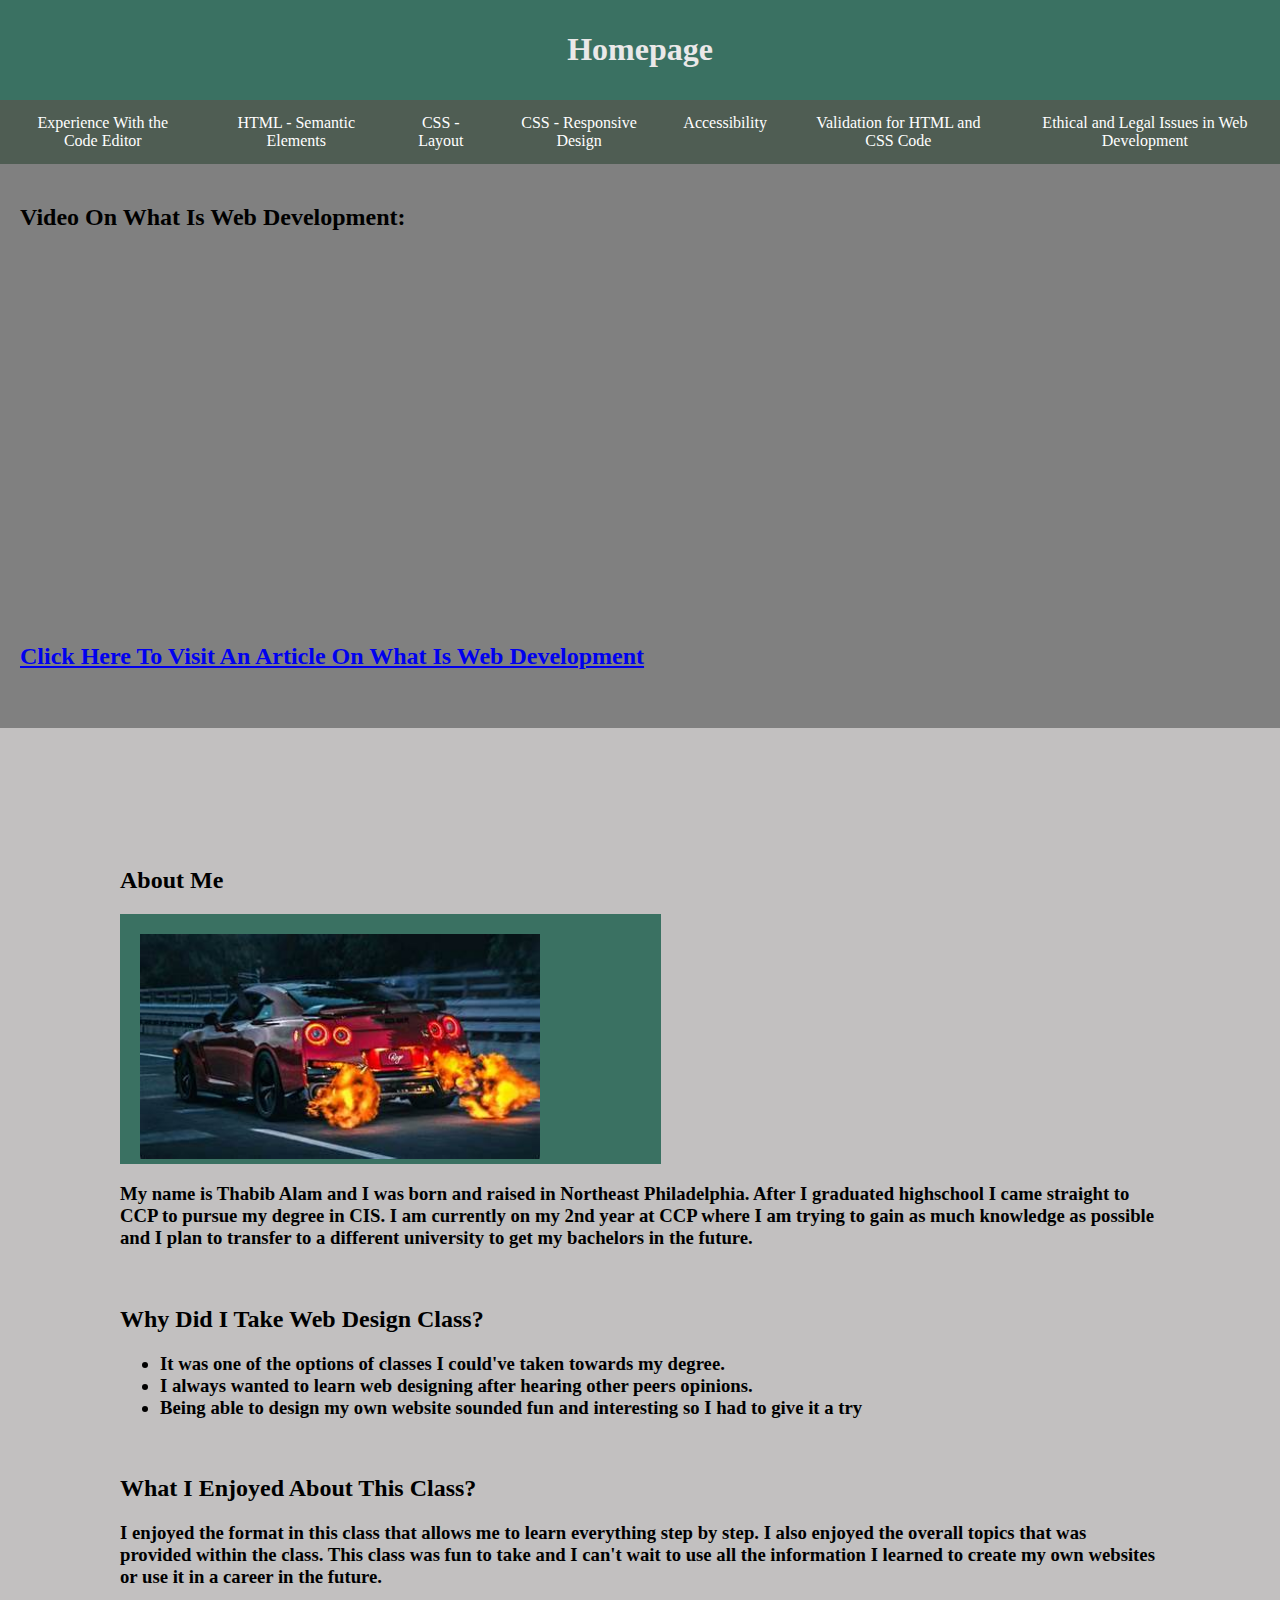
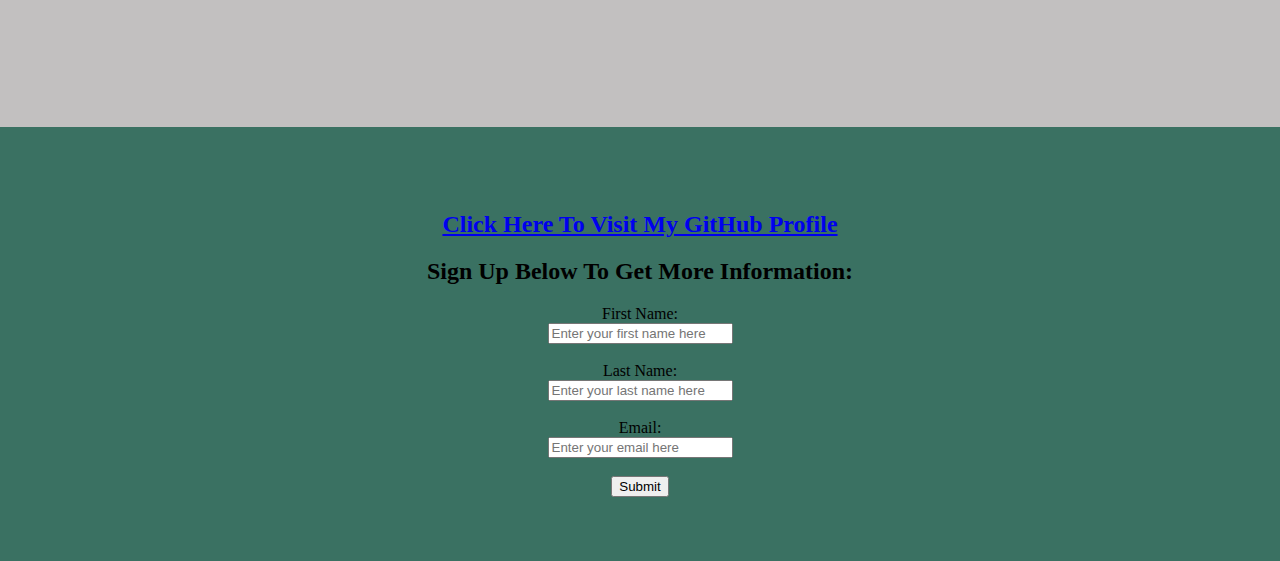
<file: index.html>
<!DOCTYPE html>
<html lang="en">
<head>
    <meta charset="UTF-8">
    <meta name="viewport" content="width=device-width, initial-scale=1.0">
    <title>Homepage</title>
    <link rel="stylesheet" href="styles.css">
</head>
<div class="header">
<header><h1>Homepage</h1></header>
</div>
<body>
<div class="navbar">
  <a href="editor.html">Experience With the Code Editor</a>
  <a href="semantic.html">HTML - Semantic Elements</a>
  <a href="layout.html">CSS - Layout</a>
  <a href="responsive.html">CSS - Responsive Design</a>
  <a href="accessible.html">Accessibility</a>
  <a href="validate.html">Validation for HTML and CSS Code</a>
  <a href="issue.html">Ethical and Legal Issues in Web Development</a>
</div>

<div class="row">

    
    <div class="side">
    <h2>Video On What Is Web Development:</h2>
    <iframe width="350" height="350" src="https://www.youtube.com/embed/5YDVJaItmaY?si=fd7p5wvdFg_VLChq" title="YouTube video player" frameborder="0" allow="accelerometer; autoplay; clipboard-write; encrypted-media; gyroscope; picture-in-picture; web-share" referrerpolicy="strict-origin-when-cross-origin" allowfullscreen></iframe><br>
    <br><a href="https://brainstation.io/career-guides/what-is-web-development"><h2>Click Here To Visit An Article On What Is Web Development</h2><br></a>

</div>
<div class="main">
    <h2>About Me</h2>
    <div class="img" style="height:250px;"><img src="gtr.jpg" alt="Picture of a Nissan GTR shooting flames that I used as my avatar since I love cars and the GTR is one of my favorites." width="400" ></div>
    <h3><p>My name is Thabib Alam and I was born and raised in Northeast Philadelphia. After I graduated highschool I came straight to CCP to pursue my degree in CIS. I am currently on my 2nd year at CCP where I am trying to gain as much knowledge as possible and I plan to transfer to a different university to get my bachelors in the future.</p></h3>
    <br>
    <h2>Why Did I Take Web Design Class?</h2>
    <h3>
    <ul>
        <li>It was one of the options of classes I could've taken towards my degree.</li>
        <li>I always wanted to learn web designing after hearing other peers opinions.</li>
        <li>Being able to design my own website sounded fun and interesting so I had to give it a try</li>
    </ul>
    </h3>
    <br>

     <h2>What I Enjoyed About This Class?</h2>
    <h3><p>I enjoyed the format in this class that allows me to learn everything step by step. I also enjoyed the overall topics that was provided within the class. This class was fun to take and I can't wait to use all the information I learned to create my own websites or use it in a career in the future.</p></h3>
</div>


<div class="footer">
  <a href="https://github.com/thabib6"><h2>Click Here To Visit My GitHub Profile</h2></a>

   <h2>Sign Up Below To Get More Information:</h2>
      <form action="volunteer" method="post">

        <label for="firstName">First Name:</label><br>
        <input type="text" id="firstName" name="firstName" placeholder="Enter your first name here" required><br><br>

        <label for="lastName">Last Name:</label><br>
        <input type="text" id="lastName" name="lastName" placeholder="Enter your last name here" required><br><br>

        <label for="email">Email:</label><br>
        <input type="email" id="email" name="email" placeholder="Enter your email here" required><br><br>

        <button class="hoverbutton" type="submit">Submit</button>
    </form>
</div>
    
</body>
</html>
</file>
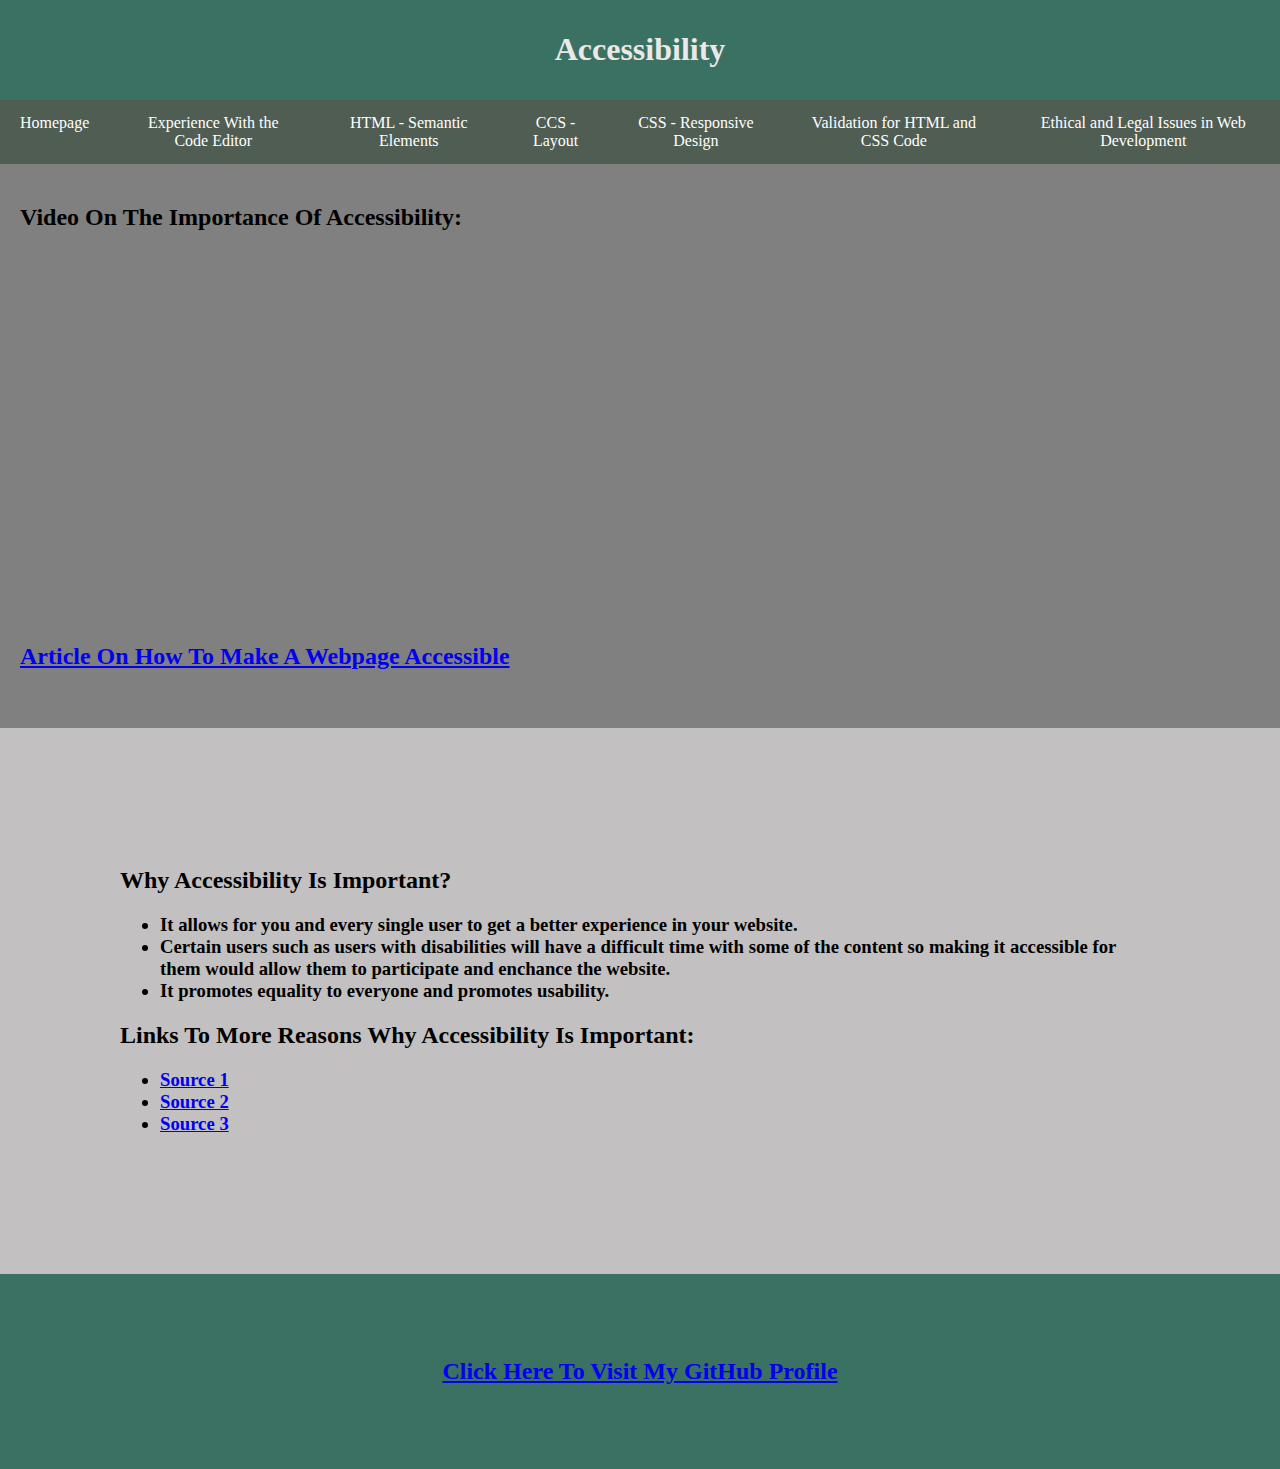
<file: accessible.html>
<!DOCTYPE html>
<html lang="en">
<head>
    <meta charset="UTF-8">
    <meta name="viewport" content="width=device-width, initial-scale=1.0">
    <title>Accessibility</title>
    <link rel="stylesheet" href="styles.css">
</head>
<div class="header">
<header><h1>Accessibility</h1></header>
</div>
<body>
<div class="navbar">
  <a href="index.html">Homepage</a>
  <a href="editor.html">Experience With the Code Editor</a>
  <a href="semantic.html">HTML - Semantic Elements</a>
  <a href="layout.html">CCS - Layout</a>
  <a href="responsive.html">CSS - Responsive Design</a>
  <a href="validate.html">Validation for HTML and CSS Code</a>
  <a href="issue.html">Ethical and Legal Issues in Web Development</a>
</div>

<div class="row">

    
    <div class="side">
    <h2>Video On The Importance Of Accessibility:</h2>
    <iframe width="350" height="350" src="https://www.youtube.com/embed/2oiBKSjOOFE?si=z8-trpfn-0PqbUae" title="YouTube video player" frameborder="0" allow="accelerometer; autoplay; clipboard-write; encrypted-media; gyroscope; picture-in-picture; web-share" referrerpolicy="strict-origin-when-cross-origin" allowfullscreen></iframe><br>
    <br><a href="https://www.w3schools.com/html/html_accessibility.asp"><h2>Article On How To Make A Webpage Accessible</h2><br></a>

</div>


<div class="main">
    <h2>Why Accessibility Is Important?</h2>
    <ul><h3>
        <li>It allows for you and every single user to get a better experience in your website.</li>
        <li>Certain users such as users with disabilities will have a difficult time with some of the content so making it accessible for them would allow them to participate and enchance the website.</li>
        <li>It promotes equality to everyone and promotes usability.</li>
    </ul></h3>
    <h2>Links To More Reasons Why Accessibility Is Important:</h2>
    <ul><h3>
        <li><a href="https://www.practicebuilders.com/blog/importance-of-website-accessibility/">Source 1<br></a></li>
        <li><a href="https://www.youtube.com/watch?v=z8AjRrcPAnk">Source 2<br></a></li>
        <li><a href="https://www.vaangroup.com/articles/the-importance-of-web-accessibility">Source 3<br></a></li>
    </ul></h3>
</div>
    <br>


<div class="footer">
  <a href="https://github.com/thabib6"><h2>Click Here To Visit My GitHub Profile</h2></a>
</div>
    
</body>
</html>
</file>
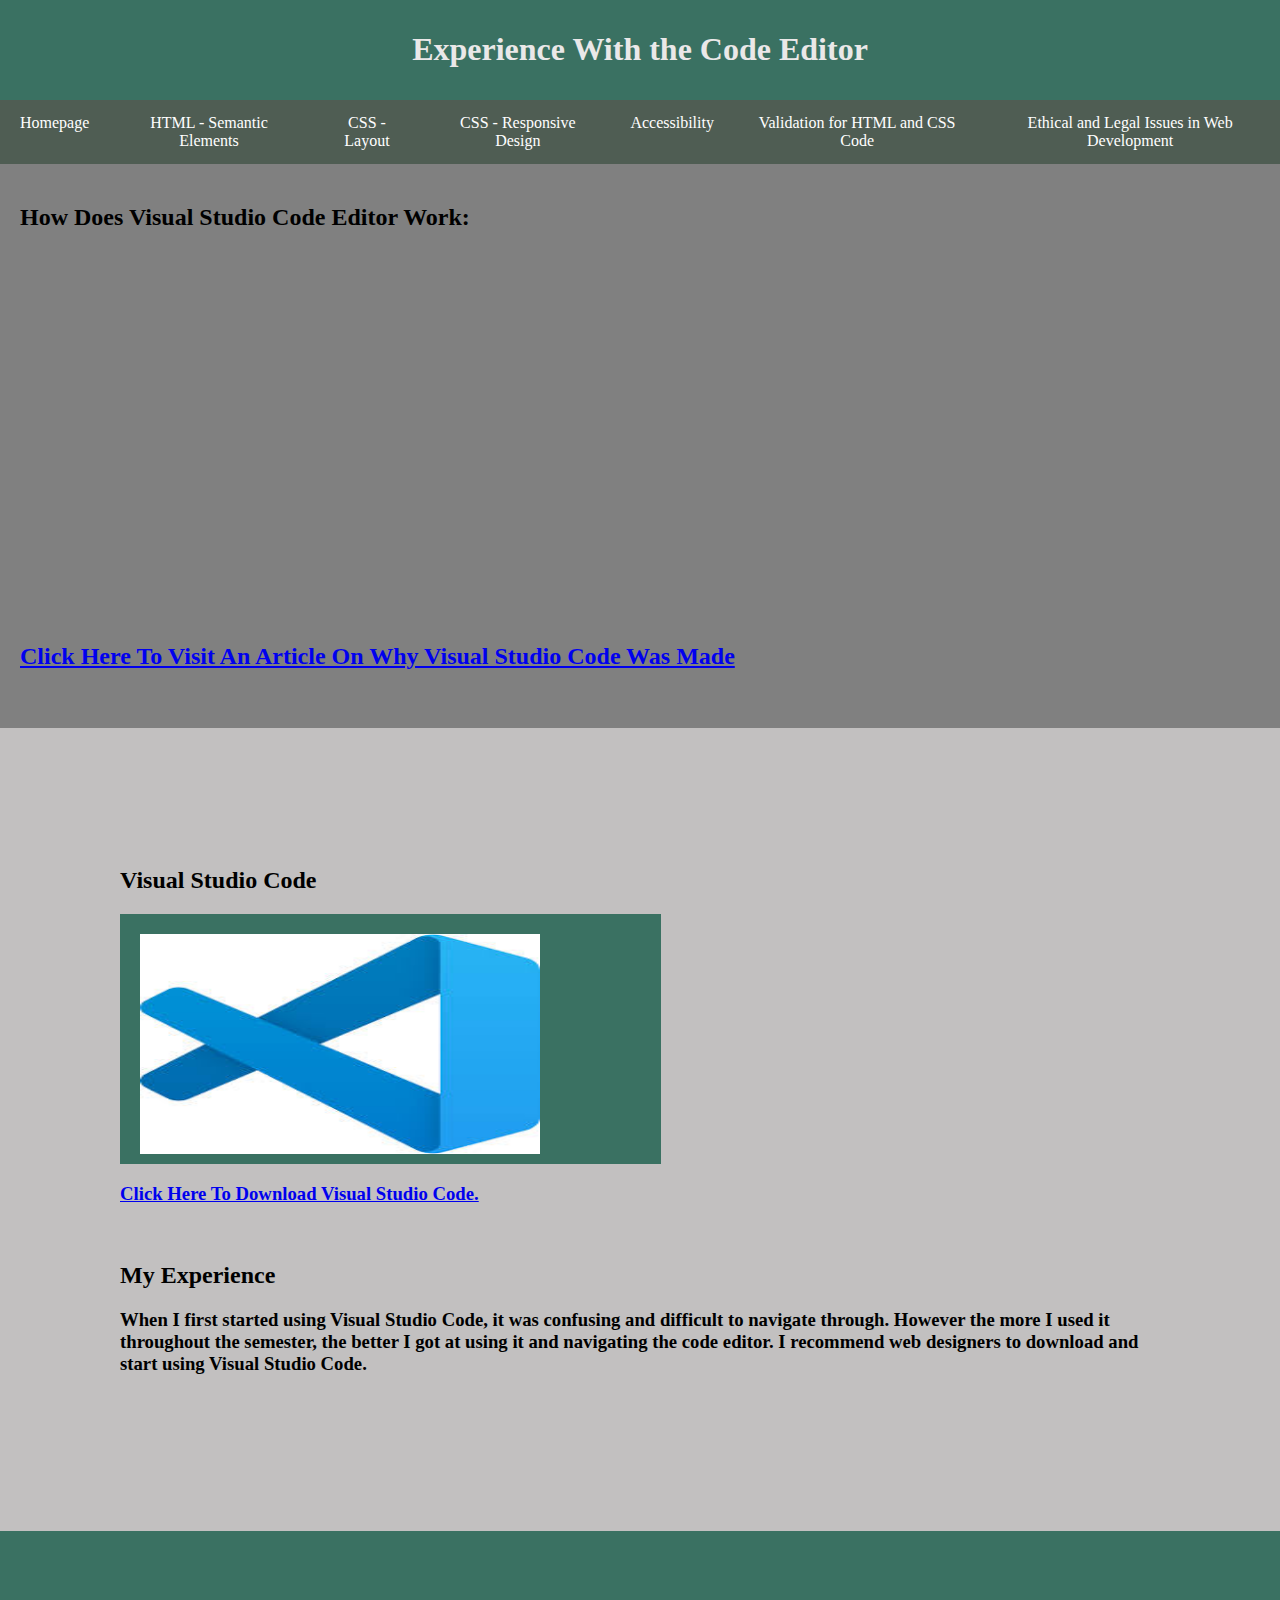
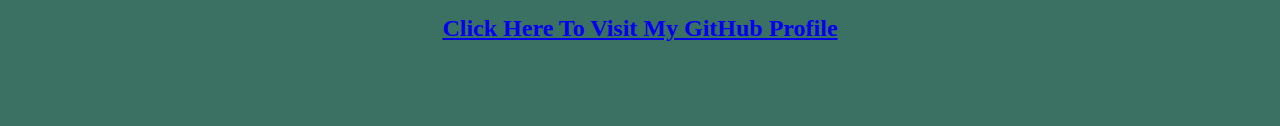
<file: editor.html>
<!DOCTYPE html>
<html lang="en">
<head>
    <meta charset="UTF-8">
    <meta name="viewport" content="width=device-width, initial-scale=1.0">
    <title>Editor</title>
    <link rel="stylesheet" href="styles.css">
</head>
<div class="header">
<header><h1>Experience With the Code Editor</h1></header>
</div>
<body>
<div class="navbar">
  <a href="index.html">Homepage</a>
  <a href="semantic.html">HTML - Semantic Elements</a>
  <a href="layout.html">CSS - Layout</a>
  <a href="responsive.html">CSS - Responsive Design</a>
  <a href="accessible.html">Accessibility</a>
  <a href="validate.html">Validation for HTML and CSS Code</a>
  <a href="issue.html">Ethical and Legal Issues in Web Development</a>
</div>

<div class="row">

    
    <div class="side">
    <h2>How Does Visual Studio Code Editor Work:</h2>
    <iframe width="350" height="350" src="https://www.youtube.com/embed/B-s71n0dHUk?si=xdvLqsC9bItki3Mz" title="YouTube video player" frameborder="0" allow="accelerometer; autoplay; clipboard-write; encrypted-media; gyroscope; picture-in-picture; web-share" referrerpolicy="strict-origin-when-cross-origin" allowfullscreen></iframe><br>
    <br><a href="https://code.visualstudio.com/docs/editor/whyvscode"><h2>Click Here To Visit An Article On Why Visual Studio Code Was Made</h2><br></a>

</div>
<div class="main">
    <h2>Visual Studio Code</h2>
    <div class="img" style="height:250px;"><img src="vsc.jpg" alt="Picture of the visual studio code logo with a link to the website below." width="400" height="220"></div>
    <a href="https://code.visualstudio.com/"><h3><p>Click Here To Download Visual Studio Code.</p></h3></a>
    <br>
    <h2>My Experience</h2>
    <h3><p>When I first started using Visual Studio Code, it was confusing and difficult to navigate through. However the more I used it throughout the semester, the better I got at using it and navigating the code editor. I recommend web designers to download and start using Visual Studio Code.</p></h3>
    <br>
</div>

<div class="footer">
  <a href="https://github.com/thabib6"><h2>Click Here To Visit My GitHub Profile</h2></a>
</div>
    
</body>
</html>
</file>
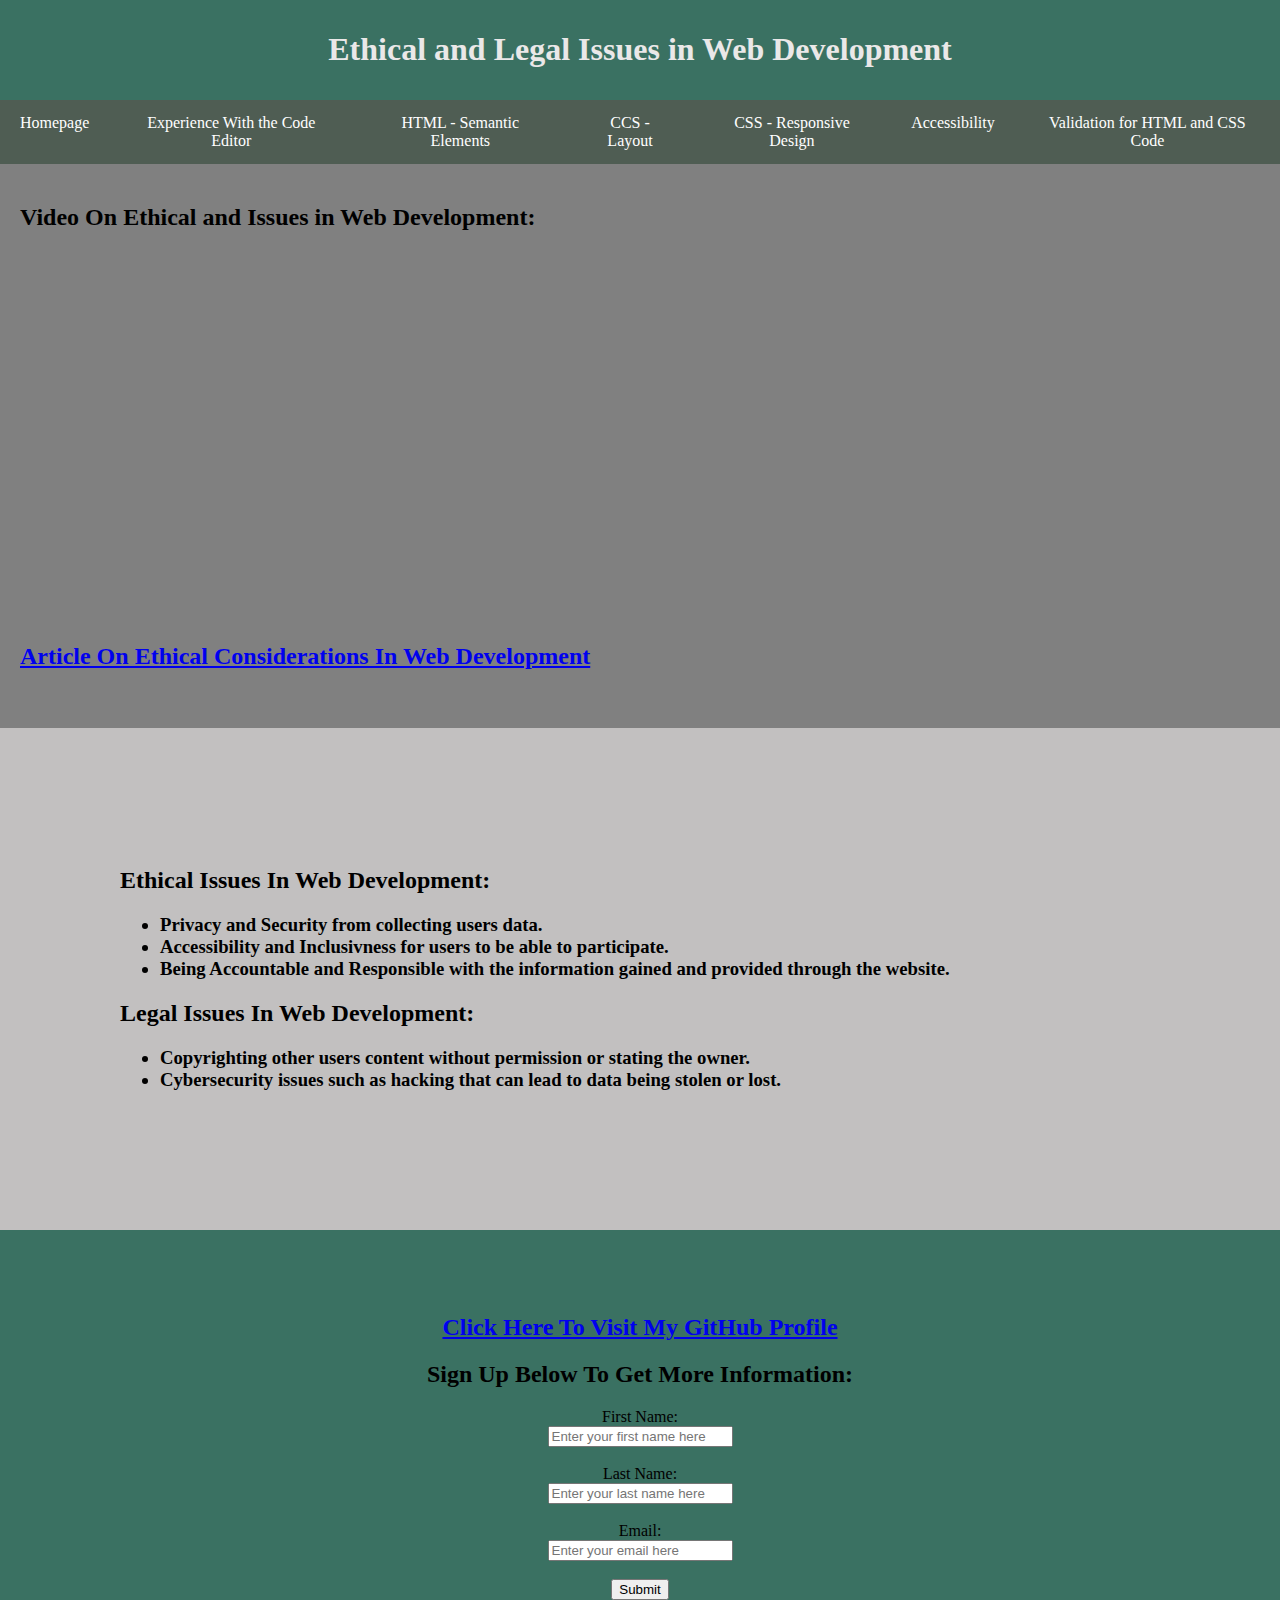
<file: issue.html>
<!DOCTYPE html>
<html lang="en">
<head>
    <meta charset="UTF-8">
    <meta name="viewport" content="width=device-width, initial-scale=1.0">
    <title>Ethical and Legal Issues in Web Development</title>
    <link rel="stylesheet" href="styles.css">
</head>
<div class="header">
<header><h1>Ethical and Legal Issues in Web Development</h1></header>
</div>
<body>
<div class="navbar">
  <a href="index.html">Homepage</a>
  <a href="editor.html">Experience With the Code Editor</a>
  <a href="semantic.html">HTML - Semantic Elements</a>
  <a href="layout.html">CCS - Layout</a>
  <a href="responsive.html">CSS - Responsive Design</a>
  <a href="accessible.html">Accessibility</a>
  <a href="validate.html">Validation for HTML and CSS Code</a>
</div>

<div class="row">

    
    <div class="side">
    <h2>Video On Ethical and Issues in Web Development:</h2>
    <iframe width="350" height="350" src="https://www.youtube.com/embed/bYDbj3WNvno?si=LpBAtctSrGJaC_M3" title="YouTube video player" frameborder="0" allow="accelerometer; autoplay; clipboard-write; encrypted-media; gyroscope; picture-in-picture; web-share" referrerpolicy="strict-origin-when-cross-origin" allowfullscreen></iframe><br>
    <br><a href="https://www.sae.edu/gbr/insights/ethical-considerations-in-web-design-and-development/"><h2>Article On Ethical Considerations In Web Development</h2><br></a>

</div>


<div class="main">
    <h2>Ethical Issues In Web Development:</h2>
    <ul><h3>
        <li>Privacy and Security from collecting users data.</li>
        <li>Accessibility and Inclusivness for users to be able to participate.</li>
        <li>Being Accountable and Responsible with the information gained and provided through the website.</li>
    </ul></h3>
    <h2>Legal Issues In Web Development:</h2>
    <ul><h3>
        <li>Copyrighting other users content without permission or stating the owner.</li>
        <li>Cybersecurity issues such as hacking that can lead to data being stolen or lost.</li>
    </ul></h3>
</div>
    <br>


<div class="footer">
  <a href="https://github.com/thabib6"><h2>Click Here To Visit My GitHub Profile</h2></a>

  <h2>Sign Up Below To Get More Information:</h2>
      <form action="volunteer" method="post">

        <label for="firstName">First Name:</label><br>
        <input type="text" id="firstName" name="firstName" placeholder="Enter your first name here" required><br><br>

        <label for="lastName">Last Name:</label><br>
        <input type="text" id="lastName" name="lastName" placeholder="Enter your last name here" required><br><br>

        <label for="email">Email:</label><br>
        <input type="email" id="email" name="email" placeholder="Enter your email here" required><br><br>

        <button class="hoverbutton" type="submit">Submit</button>
    </form>
</div>
    
</body>
</html>
</file>
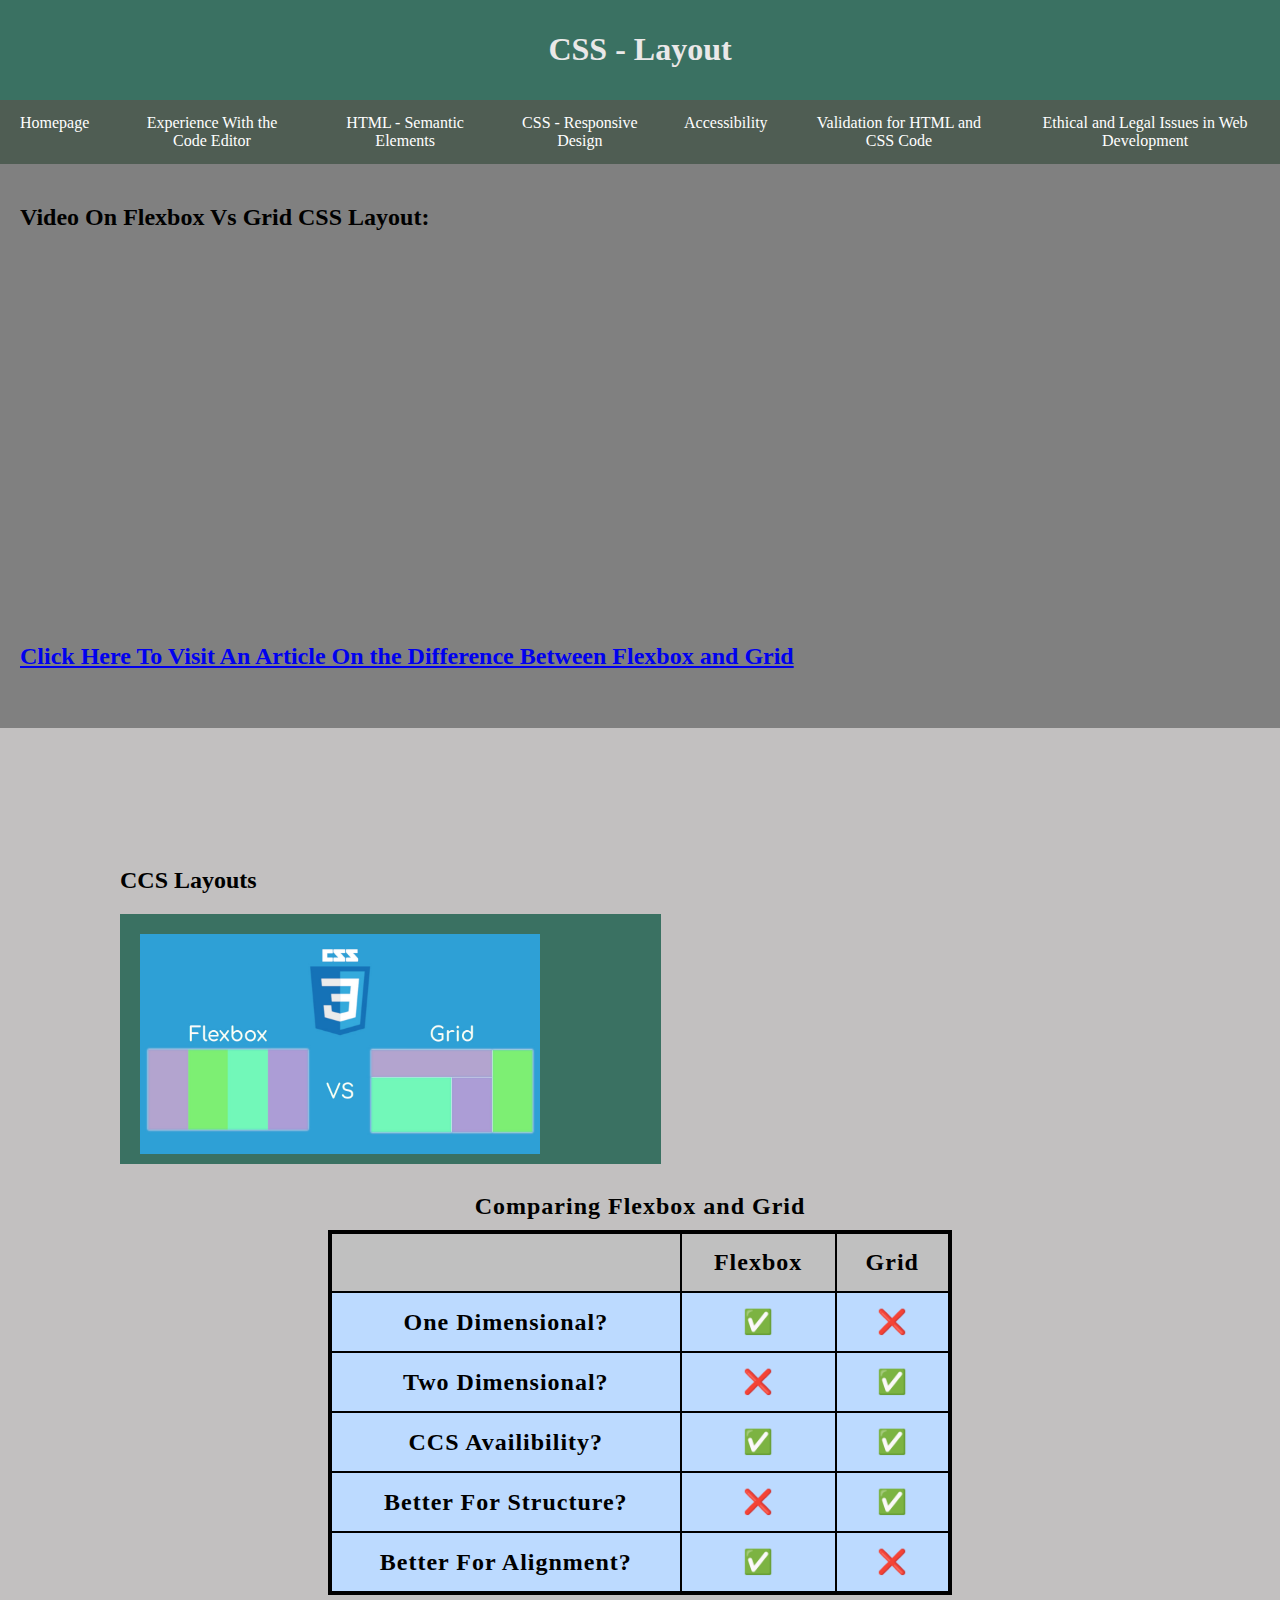
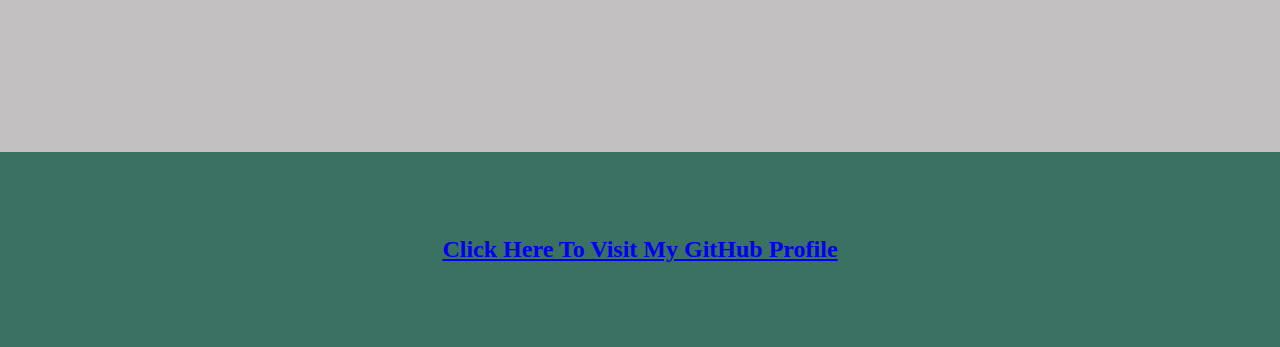
<file: layout.html>
<!DOCTYPE html>
<html lang="en">
<head>
    <meta charset="UTF-8">
    <meta name="viewport" content="width=device-width, initial-scale=1.0">
    <title>CSS - Layout</title>
    <link rel="stylesheet" href="styles.css">
</head>
<div class="header">
<header><h1>CSS - Layout</h1></header>
</div>
<body>
<div class="navbar">
  <a href="index.html">Homepage</a>
  <a href="editor.html">Experience With the Code Editor</a>
  <a href="semantic.html">HTML - Semantic Elements</a>
  <a href="responsive.html">CSS - Responsive Design</a>
  <a href="accessible.html">Accessibility</a>
  <a href="validate.html">Validation for HTML and CSS Code</a>
  <a href="issue.html">Ethical and Legal Issues in Web Development</a>
</div>

<div class="row">

    
    <div class="side">
    <h2>Video On Flexbox Vs Grid CSS Layout:</h2>
    <iframe width="350" height="350" src="https://www.youtube.com/embed/aEj6k-gi9-s?si=bhgniPyMQ_jhoX6n" title="YouTube video player" frameborder="0" allow="accelerometer; autoplay; clipboard-write; encrypted-media; gyroscope; picture-in-picture; web-share" referrerpolicy="strict-origin-when-cross-origin" allowfullscreen></iframe><br>
    <br><a href="https://developer.mozilla.org/en-US/docs/Web/CSS/Guides/Grid_layout/Relationship_with_other_layout_methods"><h2>Click Here To Visit An Article On the Difference Between Flexbox and Grid</h2><br></a>

</div>
<div class="main">
    <h2>CCS Layouts</h2>
    <div class="img" style="height:250px;"><img src="flexbox-vs-grid.jpg" alt="Examples of the layout between Flexbox and Grid." width="400" height="220">
</div>
    <h3>
<table>
  <caption>
    Comparing Flexbox and Grid
  </caption>
<thead>
    <tr>
      <th>&nbsp;</th> 
      <th>Flexbox</th>
      <th>Grid</th>
    </tr>
  </thead>
  <tbody>
    <tr>
      <td>One Dimensional?</td> 
      <td>✅</td>
      <td>❌</td>
    </tr>
    <tr>
      <td>Two Dimensional?</td>
      <td>❌</td>
      <td>✅</td>
    </tr>
    <tr>
      <td>CCS Availibility?</td>
      <td>✅</td>
      <td>✅</td>
    </tr>
    <tr>
      <td>Better For Structure?</td>
      <td>❌</td>
      <td>✅</td>
    </tr>
    <tr>
      <td>Better For Alignment?</td>
      <td>✅</td>
      <td>❌</td>
    </tr>
  </tbody>
</table></h3>
    <br>
</div>

<div class="footer">
  <a href="https://github.com/thabib6"><h2>Click Here To Visit My GitHub Profile</h2></a>
</div>
    
</body>
</html>
</file>
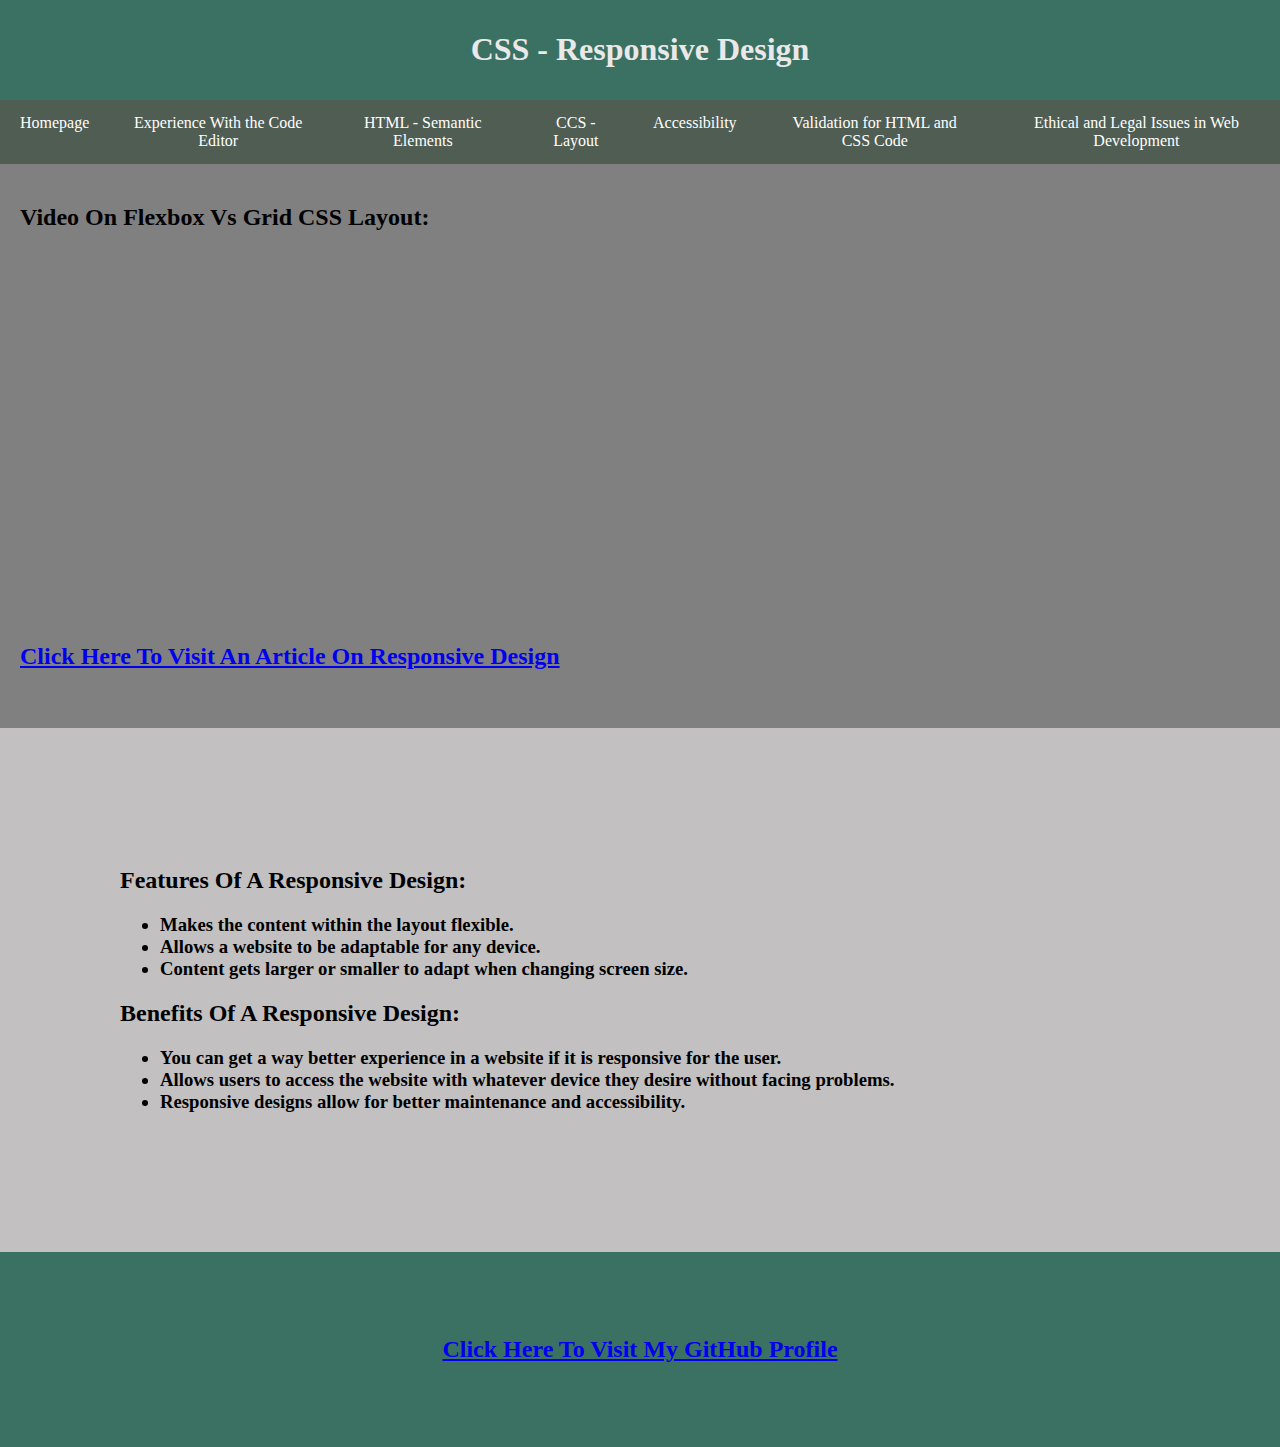
<file: responsive.html>
<!DOCTYPE html>
<html lang="en">
<head>
    <meta charset="UTF-8">
    <meta name="viewport" content="width=device-width, initial-scale=1.0">
    <title>CSS - Responsive Design</title>
    <link rel="stylesheet" href="styles.css">
</head>
<div class="header">
<header><h1>CSS - Responsive Design</h1></header>
</div>
<body>
<div class="navbar">
  <a href="index.html">Homepage</a>
  <a href="editor.html">Experience With the Code Editor</a>
  <a href="semantic.html">HTML - Semantic Elements</a>
  <a href="layout.html">CCS - Layout</a>
  <a href="accessible.html">Accessibility</a>
  <a href="validate.html">Validation for HTML and CSS Code</a>
  <a href="issue.html">Ethical and Legal Issues in Web Development</a>
</div>

<div class="row">

    
    <div class="side">
    <h2>Video On Flexbox Vs Grid CSS Layout:</h2>
    <iframe width="350" height="350" src="https://www.youtube.com/embed/2IV08sP9m3U?si=myUsC5cGuFMoAbhK" title="YouTube video player" frameborder="0" allow="accelerometer; autoplay; clipboard-write; encrypted-media; gyroscope; picture-in-picture; web-share" referrerpolicy="strict-origin-when-cross-origin" allowfullscreen></iframe><br>
    <br><a href="https://www.w3schools.com/css/css_rwd_intro.asp"><h2>Click Here To Visit An Article On Responsive Design</h2><br></a>

</div>


<div class="main">
    <h2>Features Of A Responsive Design:</h2>
    <h3><ul>
        <li>Makes the content within the layout flexible.</li>
        <li>Allows a website to be adaptable for any device.</li>
        <li>Content gets larger or smaller to adapt when changing screen size.</li>
    </ul>
    </h3>
    <h2>Benefits Of A Responsive Design:</h2>
    <ul><h3>
        <li>You can get a way better experience in a website if it is responsive for the user.</li>
        <li>Allows users to access the website with whatever device they desire without facing problems.</li>
        <li>Responsive designs allow for better maintenance and accessibility.</li>
    </ul></h3>
</div>
    <br>


<div class="footer">
  <a href="https://github.com/thabib6"><h2>Click Here To Visit My GitHub Profile</h2></a>
</div>
    
</body>
</html>
</file>
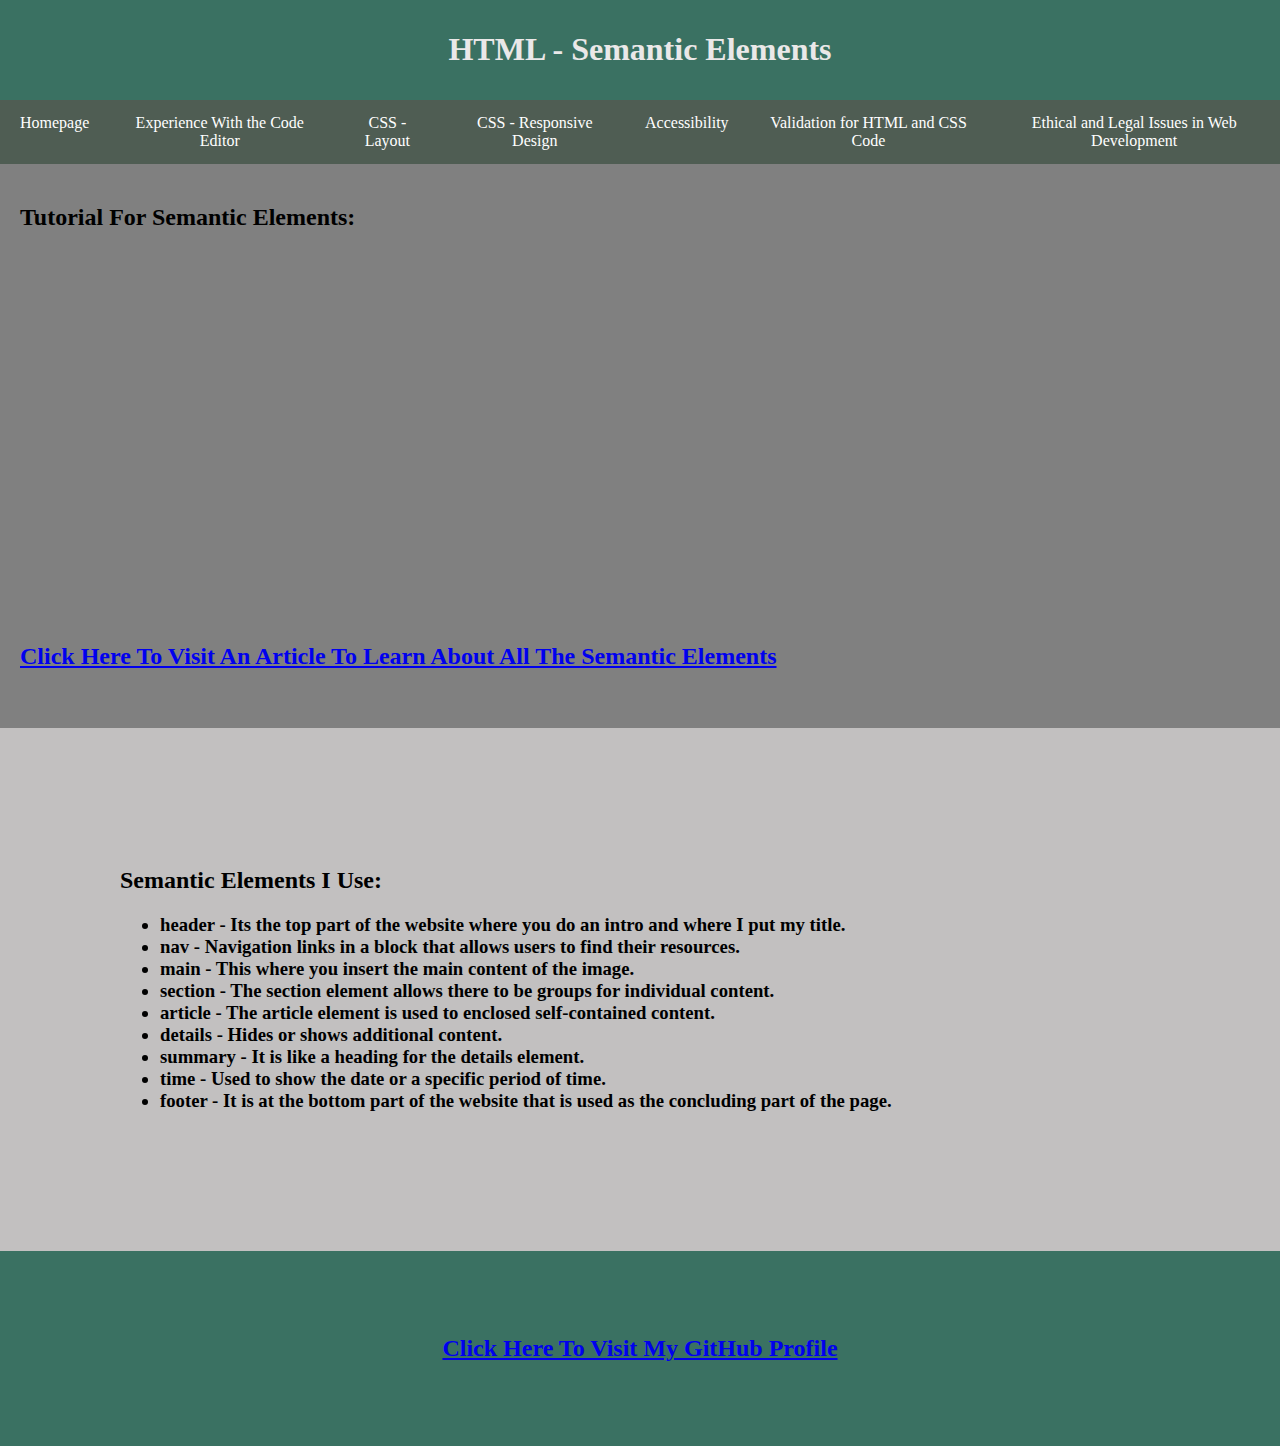
<file: semantic.html>
<!DOCTYPE html>
<html lang="en">
<head>
    <meta charset="UTF-8">
    <meta name="viewport" content="width=device-width, initial-scale=1.0">
    <title>HTML - Semantic Elements</title>
    <link rel="stylesheet" href="styles.css">
</head>
<div class="header">
<header><h1>HTML - Semantic Elements</h1></header>
</div>
<body>
<div class="navbar">
  <a href="index.html">Homepage</a>
  <a href="editor.html">Experience With the Code Editor</a>
  <a href="layout.html">CSS - Layout</a>
  <a href="responsive.html">CSS - Responsive Design</a>
  <a href="accessible.html">Accessibility</a>
  <a href="validate.html">Validation for HTML and CSS Code</a>
  <a href="issue.html">Ethical and Legal Issues in Web Development</a>
</div>

<div class="row">

    
    <div class="side">
    <h2>Tutorial For Semantic Elements:</h2>
    <iframe width="350" height="350" src="https://www.youtube.com/embed/kX3TfdUqpuU?si=7Sp7zB_9zVx5jaoh" title="YouTube video player" frameborder="0" allow="accelerometer; autoplay; clipboard-write; encrypted-media; gyroscope; picture-in-picture; web-share" referrerpolicy="strict-origin-when-cross-origin" allowfullscreen></iframe><br>
    <br><a href="https://www.w3schools.com/html/html5_semantic_elements.asp"><h2>Click Here To Visit An Article To Learn About All The Semantic Elements</h2><br></a>

</div>
<div class="main">
    <h2>Semantic Elements I Use:</h2>
    <h3><ul>
        <li>header - Its the top part of the website where you do an intro and where I put my title.</li>
        <li>nav - Navigation links in a block that allows users to find their resources.</li>
        <li>main - This where you insert the main content of the image.</li>
        <li>section - The section element allows there to be groups for individual content.</li>
        <li>article - The article element is used to enclosed self-contained content.</li>
        <li>details - Hides or shows additional content.</li>
        <li>summary - It is like a heading for the details element.</li>
        <li>time - Used to show the date or a specific period of time.</li>
        <li>footer - It is at the bottom part of the website that is used as the concluding part of the page.</li>
    </ul></h3>
</div>
    <br>


<div class="footer">
  <a href="https://github.com/thabib6"><h2>Click Here To Visit My GitHub Profile</h2></a>
</div>
    
</body>
</html>
</file>
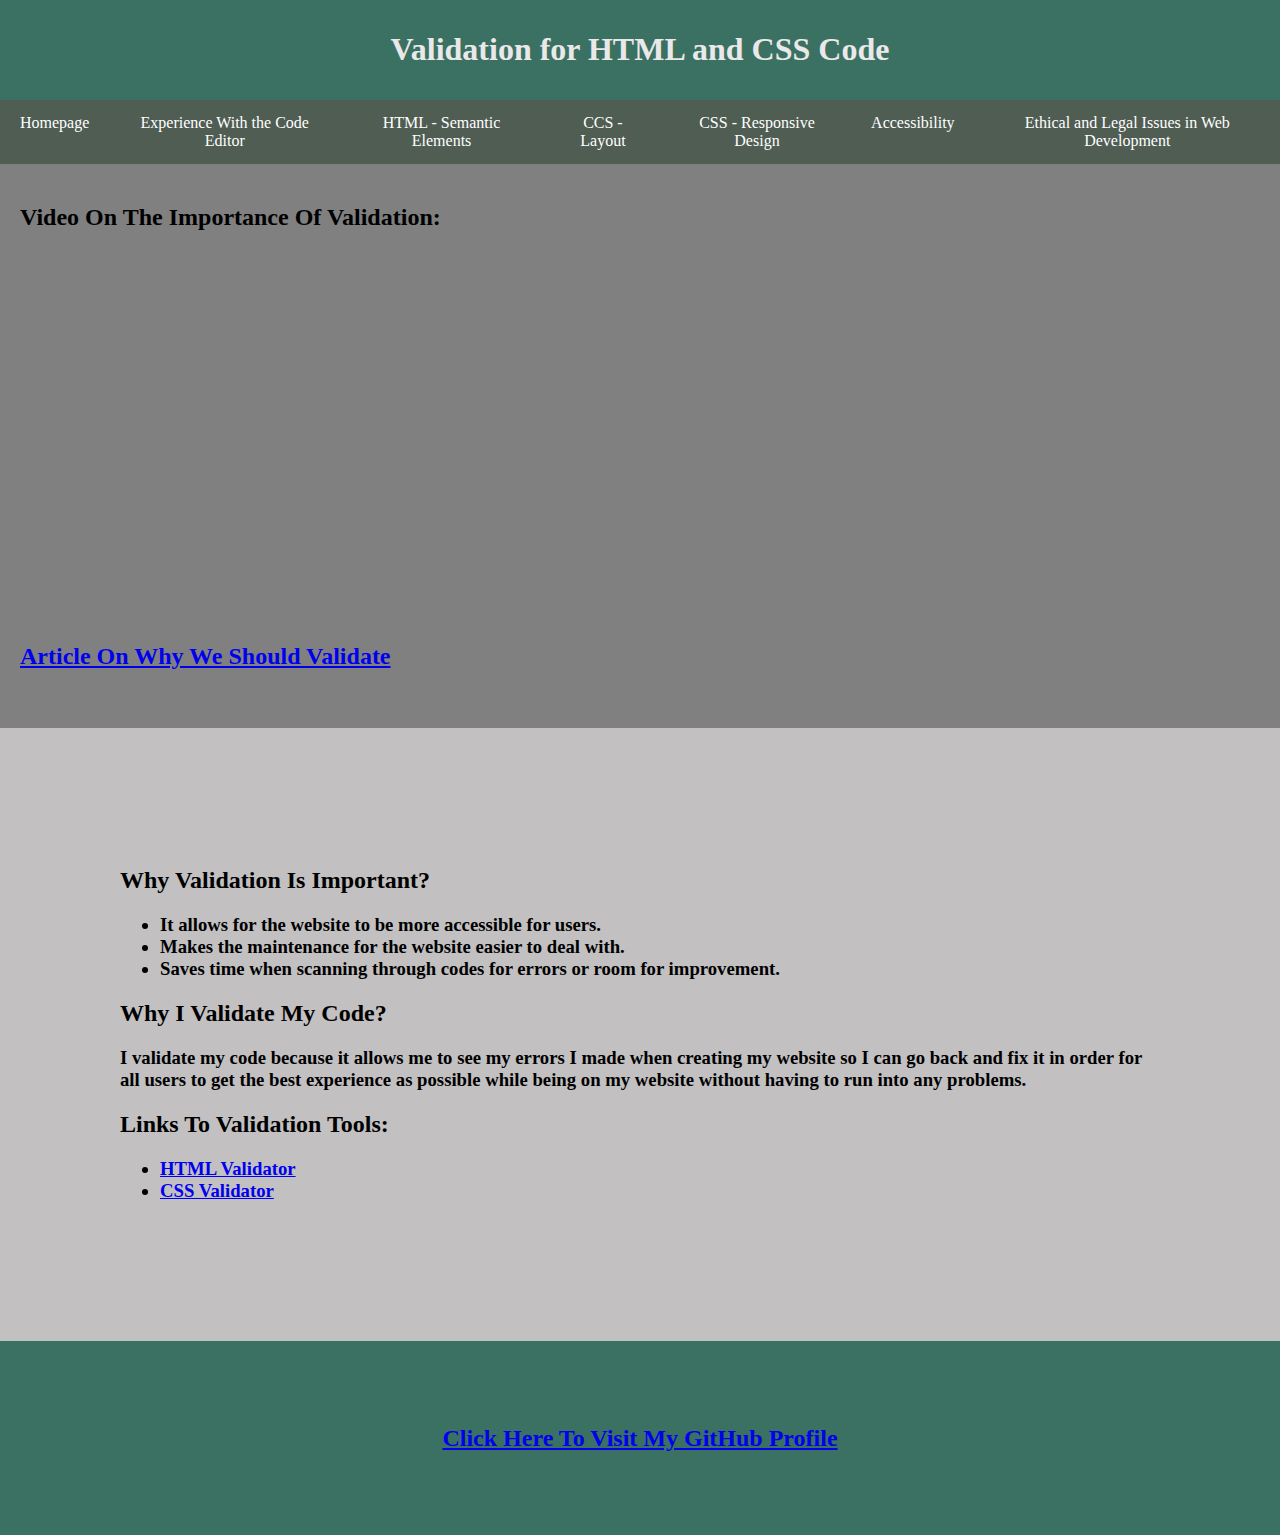
<file: validate.html>
<!DOCTYPE html>
<html lang="en">
<head>
    <meta charset="UTF-8">
    <meta name="viewport" content="width=device-width, initial-scale=1.0">
    <title>Validation for HTML and CSS Code</title>
    <link rel="stylesheet" href="styles.css">
</head>
<div class="header">
<header><h1>Validation for HTML and CSS Code</h1></header>
</div>
<body>
<div class="navbar">
  <a href="index.html">Homepage</a>
  <a href="editor.html">Experience With the Code Editor</a>
  <a href="semantic.html">HTML - Semantic Elements</a>
  <a href="layout.html">CCS - Layout</a>
  <a href="responsive.html">CSS - Responsive Design</a>
  <a href="accessible.html">Accessibility</a>
  <a href="issue.html">Ethical and Legal Issues in Web Development</a>
</div>

<div class="row">

    
    <div class="side">
    <h2>Video On The Importance Of Validation:</h2>
    <iframe width="350" height="350" src="https://www.youtube.com/embed/aEC461nYz_k?si=ijhaQYDBkAThBnwq" title="YouTube video player" frameborder="0" allow="accelerometer; autoplay; clipboard-write; encrypted-media; gyroscope; picture-in-picture; web-share" referrerpolicy="strict-origin-when-cross-origin" allowfullscreen></iframe><br>
    <br><a href="https://validator.w3.org/docs/why.html"><h2>Article On Why We Should Validate</h2><br></a>

</div>


<div class="main">
    <h2>Why Validation Is Important?</h2>
    <ul><h3>
        <li>It allows for the website to be more accessible for users.</li>
        <li>Makes the maintenance for the website easier to deal with.</li>
        <li>Saves time when scanning through codes for errors or room for improvement.</li>
    </ul></h3>
    <h2>Why I Validate My Code?</h2>
    <h3><p>I validate my code because it allows me to see my errors I made when creating my website so I can go back and fix it in order for all users to get the best experience as possible while being on my website without having to run into any problems.</p></h3>
    <h2>Links To Validation Tools:</h2>
    <ul><h3>
        <li><a href="https://validator.w3.org/">HTML Validator<br></a></li>
        <li><a href="https://jigsaw.w3.org/css-validator/">CSS Validator<br></a></li>
    </ul></h3>
</div>
    <br>


<div class="footer">
  <a href="https://github.com/thabib6"><h2>Click Here To Visit My GitHub Profile</h2></a>
</div>
    
</body>
</html>
</file>
<file: styles.css>
h1{color: #eae8e8;}
   

   *{
    box-sizing: border-box;
}

body{
  font-family: 'Times New Roman', Times, serif;
  margin: 0;
}


.header{
  padding: 10px;
  text-align: center;
  background: #3a7162;
  color: white;
}


.navbar{
  display: flex;
  background-color: #243629cd;
}


.navbar a{
  color: white;
  padding: 14px 20px;
  text-decoration: #0000ff;
  text-align: center;
}


.navbar a:hover{
  background-color: #1a744c;
  color: black;
}

.row{  
  display: flex;
  flex-wrap: wrap;
}


.side{
  flex: 25%;
  background-color: 
grey;
  padding: 20px;
}


.main{
  flex: 70%;
  background-color: rgb(194, 192, 192);
  padding: 120px;
}


.img{
  background-color: #3a7162;
  width: 52%;
  padding: 20px;
  max-width: 100%;
}


.footer{
  padding: 5%;
  width: 100%;
  text-align: center;
  background: #3a7162;
}

a:hover {
  color: #FFA500;
}


caption {
  padding: 10px;
  color: #000000;
}
table {
  border-collapse: collapse;
  width: 60%;
  border: 4px solid rgb(0,0,0);
  letter-spacing: 1px;
  font-size: 1.5rem;
  margin-left: auto;
  margin-right: auto;
}
td,th {
  border: 2px solid rgb(0, 0, 0);
  padding: 15px 20px;
}
td {
  text-align: center; background-color: rgb(188, 218, 255);
}
th {
  background-color: rgb(192, 192, 192);
}
</file>
